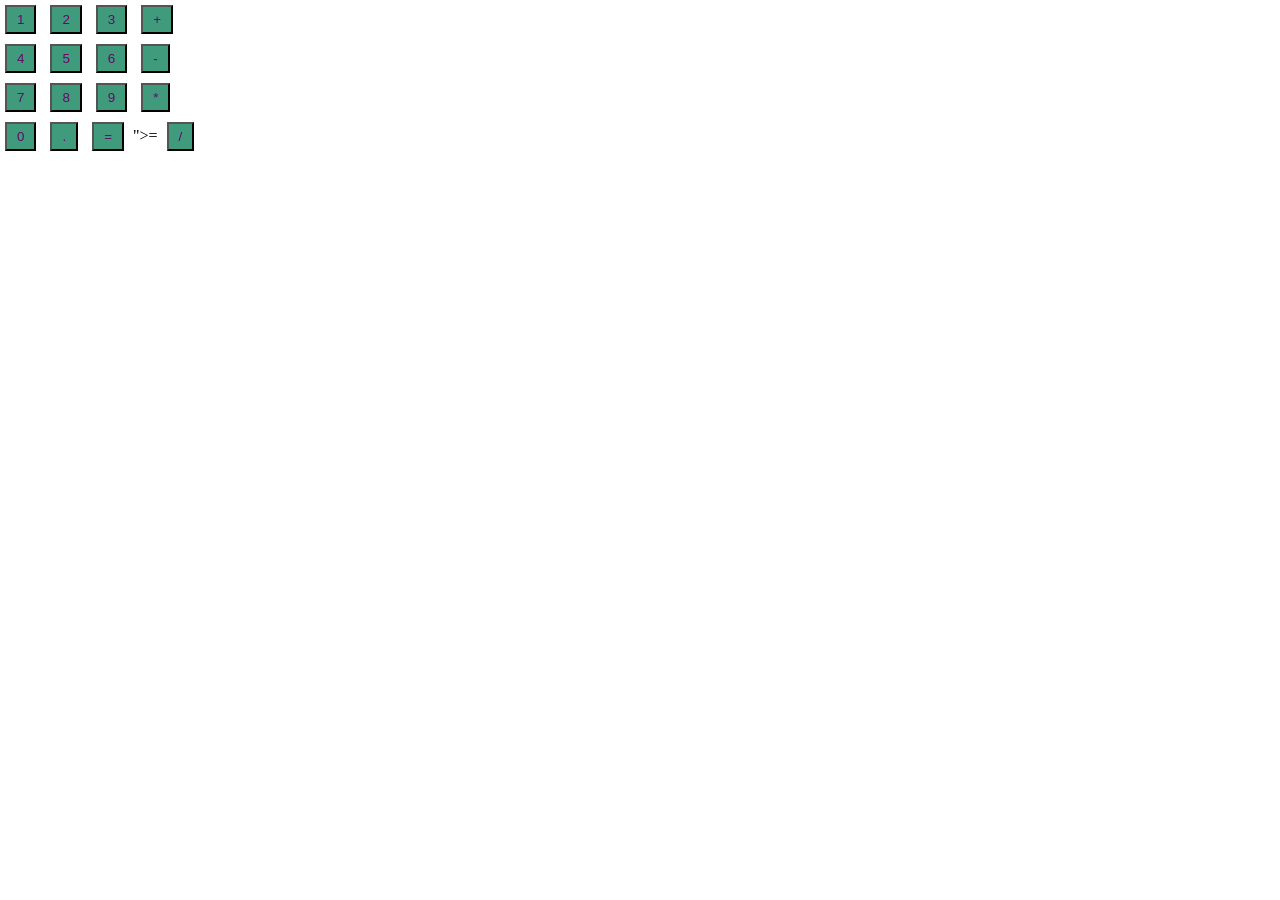
<file: index.html>
<!DOCTYPE html>
<html lang="en">
<head>
    <meta charset="UTF-8">
    <meta name="viewport" content="width=device-width, initial-scale=1.0">
    <link rel="stylesheet" href="/css/styles.css">
    <title>js basics</title>
</head>
<body>

<p>
    <button onclick="
            calculation += '1';
            console.log(calculation);
        ">1</button>
    <button onclick="
        calculation += '2';
        console.log(calculation);
        ">2</button>
    <button onclick="
          calculation += '3';
          console.log(calculation);
        ">3</button>
    <button onclick="
        calculation += ' + ';
        console.log(calculation);
        ">+</button>
</p>
<p>
    <button onclick="
            calculation += '4';
            console.log(calculation);
        ">4</button>
    <button onclick="
            calculation += '5';
            console.log(calculation);
        ">5</button>
    <button onclick="
            calculation += '6';
            console.log(calculation);
        ">6</button>
    <button onclick="
        calculation += ' - ';
        console.log(calculation);
    ">-</button>
</p>
<p>
    <button onclick="
            calculation += '7';
            console.log(calculation);
        ">7</button>
    <button onclick="
            calculation += '8';
            console.log(calculation);
        ">8</button>
    <button onclick="
            calculation += '9';
            console.log(calculation);
        ">9</button>
    <button onclick="
        calculation = ' * ';
        console.log(calculation);
        ">*</button>
</p>
<p>
    <button onclick="
      calculation += '0';
      console.log(calculation);
    ">0</button>

    <button onclick="
      calculation += '.';
      console.log(calculation);
    ">.</button>

    <button onclick="
      // Note: eval() takes a string and runs it as code.
      // Avoid using eval() in real world projects since
      // it can potentially be given harmful code to run.
      // Only use eval() for learning purposes.
      calculation = eval(calculation);
      console.log(calculation);
    ">=</button>
    ">=</button>

    <button onclick="
      calculation += ' / ';
      console.log(calculation);
    ">/</button>
  </p>


    
    <script>
        let calculation = '';

    </script>


</body>
</html>
</file>
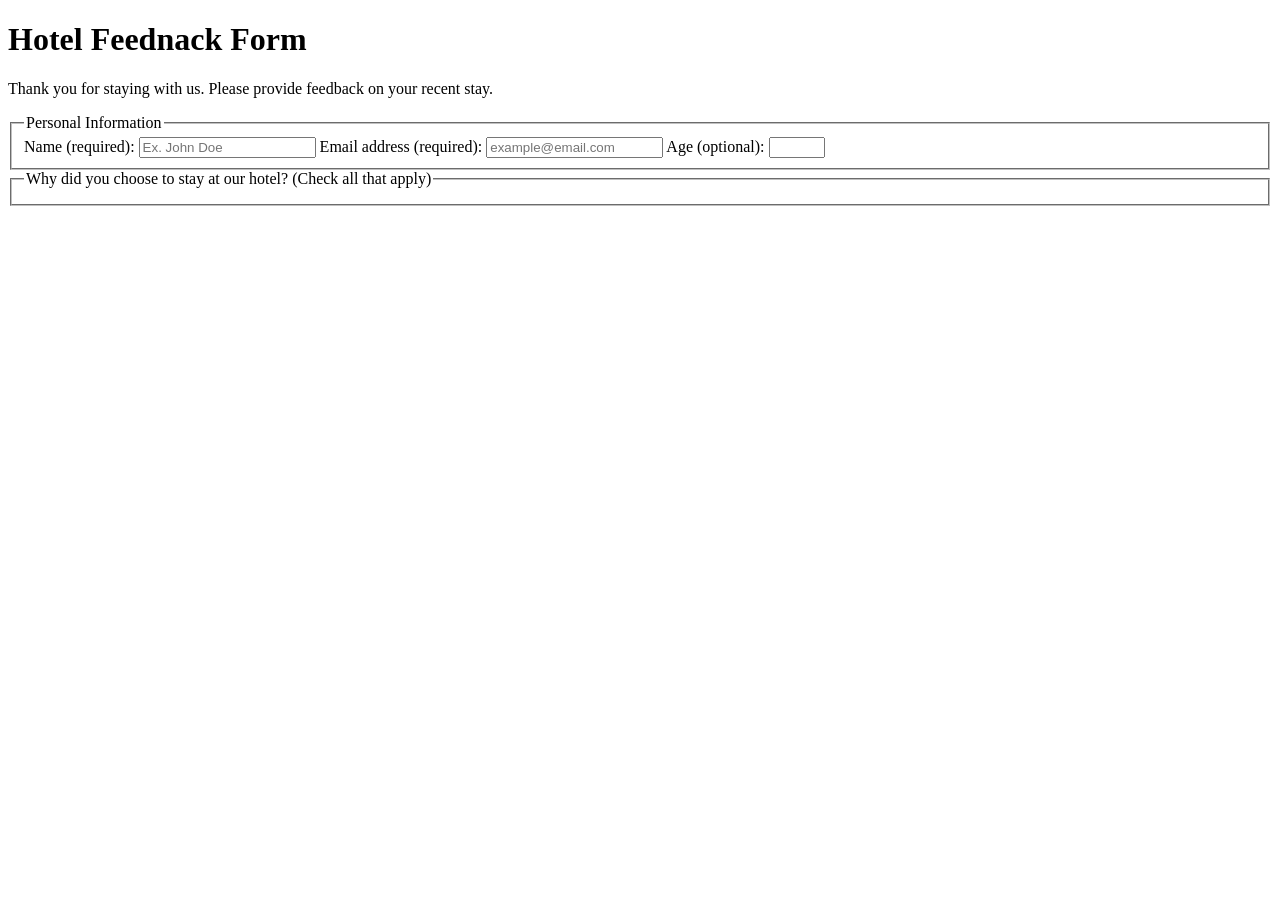
<file: htmlpractice.html>
<!DOCTYPE html>
<html lang="en">
<head>
    <meta charset="UTF-8">
    <meta name="viewport" content="width=device-width, initial-scale=1.0">
    <title>Document</title>
</head>
<body>
    <header>
        <h1>Hotel Feednack Form</h1>
        <p>Thank you for staying with us. Please provide feedback on your recent stay.</p>
    </header>
    <main>
        <form method="POST" action="https://hotel-feedback.freecodecamp.org">
            <fieldset>
                <legend>Personal Information</legend>
                <label for="full-name">Name (required):</label>
                <input type="text" size="20" id="full-name" name="name" placeholder="Ex. John Doe" required>
                <label for="email">Email address (required):</label>
                <input type="email" id="email" name="email" placeholder="example@email.com" required>
                <label for="age">Age (optional):</label>
                <input type="number" id="age" name="age" min="3" max="100">
            </fieldset>
            <fieldset>
                <legend>Why did you choose to stay at our hotel? (Check all that apply)</legend>
            </fieldset>
        </form>
    </main>
</body>
</html>
</file>
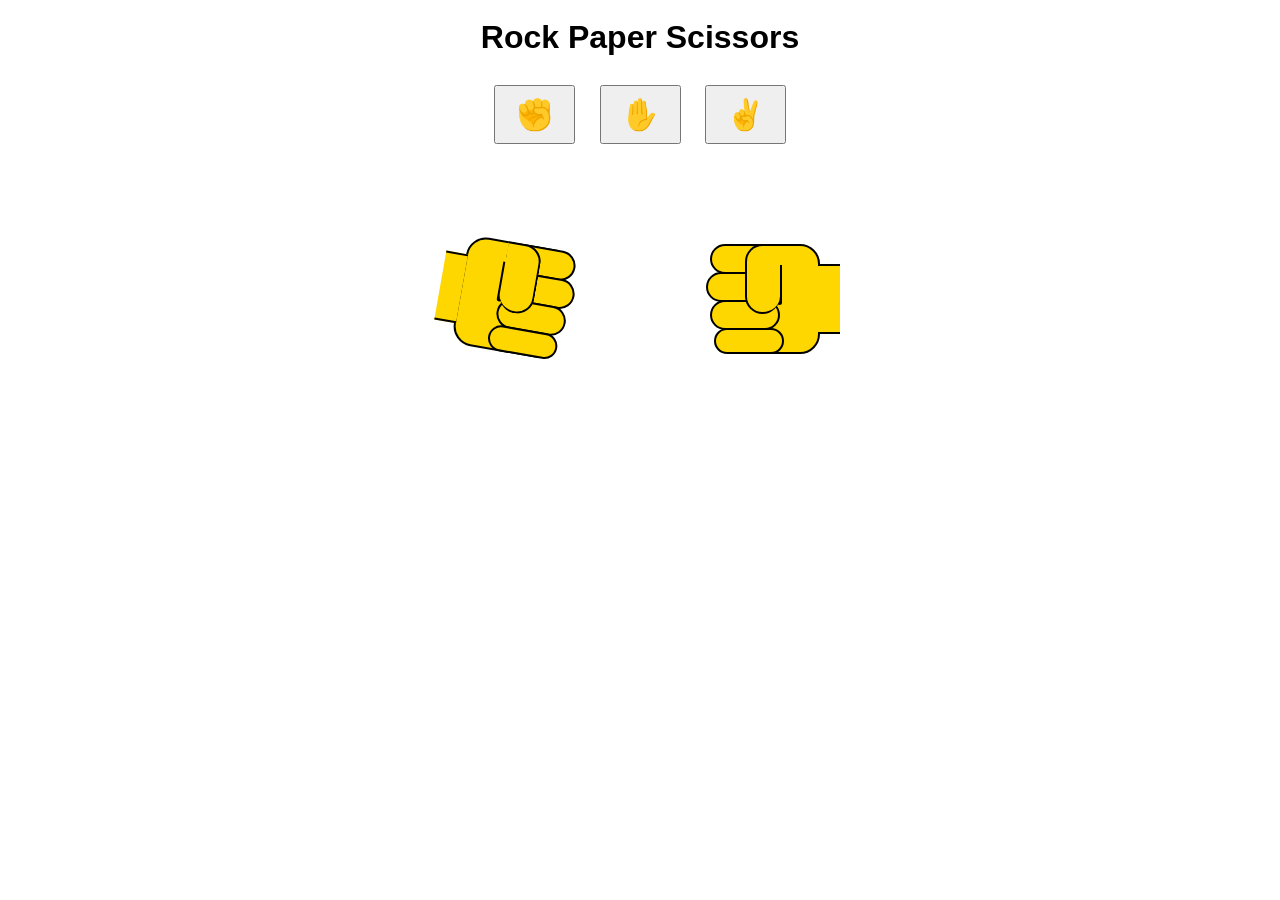
<file: rock-paper-scissors.html>
<!DOCTYPE html>
<html lang="en">
<head>
    <meta charset="UTF-8">
    <meta name="viewport" content="width=device-width, initial-scale=1.0">
    <link rel="stylesheet" href="rockpaper.css">
    <title>Rock Paper Scissors</title>
    <style>
        body {
            font-family: Arial, sans-serif;
            text-align: center;
        }
        button {
            font-size: 30px;
            padding: 10px 20px;
            margin: 10px;
            cursor: pointer;
        }
        #result {
            font-size: 20px;
            margin-top: 20px;
            font-weight: bold;
        }
    </style>
</head>
<body>

<!-- =========================================== -->
<!-- ჩართე ლაივსერვერი HTML ფაილიდან და ითამაშე -->
<!-- =========================================== -->




    <h1>Rock Paper Scissors</h1>
    
    <button onclick="playGame('Rock')">✊</button>
    <button onclick="playGame('Paper')">✋</button>
    <button onclick="playGame('Scissors')">✌</button>
    
    <p id="result"></p>

    <!-- Radio buttons for hand animations -->
    <input type="radio" id="rock-rock" name="rock-paper-scissors">
    <input type="radio" id="rock-paper" name="rock-paper-scissors">
    <input type="radio" id="rock-scissors" name="rock-paper-scissors">
    <input type="radio" id="paper-rock" name="rock-paper-scissors">
    <input type="radio" id="paper-paper" name="rock-paper-scissors">
    <input type="radio" id="paper-scissors" name="rock-paper-scissors">
    <input type="radio" id="scissors-rock" name="rock-paper-scissors">
    <input type="radio" id="scissors-paper" name="rock-paper-scissors">
    <input type="radio" id="scissors-scissors" name="rock-paper-scissors">

    <!-- Hands container -->
    <div id="hands">
        <div class="hand" id="computer-hand">
          <div class="fist"></div>
          <div class="finger finger-1"></div>
          <div class="finger finger-2"></div>
          <div class="finger finger-3"></div>
          <div class="finger finger-4"></div>
          <div class="thumb"></div>
          <div class="arm"></div>
        </div>

        <div class="hand" id="user-hand">
          <div class="fist"></div>
          <div class="finger finger-1"></div>
          <div class="finger finger-2"></div>
          <div class="finger finger-3"></div>
          <div class="finger finger-4"></div>
          <div class="thumb"></div>
          <div class="arm"></div>
        </div>
    </div>

    <script>
function playGame(playerMove) {

    const moves = ['Rock', 'Paper', 'Scissors'];
    const randomIndex = Math.floor(Math.random() * 3);
    const computerMove = moves[randomIndex];

    let result = '';
    if (playerMove === computerMove) {
        result = "It's a tie!";
    } else if (
        (playerMove === 'Rock' && computerMove === 'Scissors') ||
        (playerMove === 'Paper' && computerMove === 'Rock') ||
        (playerMove === 'Scissors' && computerMove === 'Paper')
    ) {
        result = 'You win!';
    } else {
        result = 'You lose!';
    }

    document.getElementById('result').textContent = `You picked ${playerMove}. Computer picked ${computerMove}. ${result}`;

    // Force a reset by removing "checked" attributes
    document.querySelectorAll('input[name="rock-paper-scissors"]').forEach(input => {
        input.checked = false; // Reset all buttons
    });

    // Force a short delay to refresh animations
    setTimeout(() => {
        const userChoice = playerMove.toLowerCase();
        const computerChoice = computerMove.toLowerCase();
        
        const selectedInput = document.getElementById(`${userChoice}-${computerChoice}`);
        if (selectedInput) {
            selectedInput.checked = true;
        }
    }, 50); // Small delay for reset effect
}
    </script>

</body>
</html>
</file>
<file: css/styles.css>
* {
  margin: 0;
  padding: 0;
}

button {
  padding: 5px 10px;
  margin: 5px;
  background: rgb(64, 154, 124);
  color: rgb(101, 8, 108);
}/*# sourceMappingURL=styles.css.map */
</file>
<file: rockpaper.css>
@import url('https://fonts.googleapis.com/css?family=Acme&display=swap');

@keyframes changeOrder {
  from { z-index: 9;}
  to { z-index: 1; }
}

@keyframes handShake {
  0%,100% { transform: rotate(10deg); }
  50% { transform: rotate(-10deg); }
}

@keyframes handShake2 {
  0%,100% { transform: rotateY(180deg) rotate(10deg); }
  50% { transform: rotateY(180deg) rotate(-10deg); }
}

html, body {
  margin: 0;
  padding: 0;
  border: 0;
  line-height: 1;
  font-family: Acme, Arial, sans-serif;
}

form {
  position: absolute;
  top: 0;
  right: 0;
  bottom: 0;
  left: 0;
  display: flex;
  align-items: center;
  justify-content: center;
  flex-direction: column;
}

h1 {
  text-align: center;
}

#hands {
  text-align: center;
}

input:checked ~ div .hand {
  animation: none !important;
}

.hand {
  margin: 20px;
  width: 200px;
  height: 200px;
  position: relative;
  transform: rotate(10deg);
  display: inline-block;
  animation: handShake 2s infinite;
}

.hand > div {
  position: absolute;
  box-sizing: border-box;
  border: 2px solid black;
  background: gold;
  transition: all 0.1s;
}

.fist {
  height: 110px;
  left: 40px;
  top: 50px;
  width: 90px;
  border-radius: 20px 0 0 20px;
}

.finger {
  width: 70px;
  height: 30px;
  border-radius: 20px;
  left: 80px;
  transform-origin: 0 50%;
}

.finger-1 { top: 50px; --dif: 0px; }
.finger-2 { top: 78px; left: 84px; --dif: 4px; }
.finger-3 { top: 106px; --dif: 0px; }
.finger-4 { top: 134px; height: 26px; left: 76px; --dif: -8px; }

div.thumb {
  width: 35px;
  height: 70px;
  
  border-radius: 0 20px 20px 20px;
  top: 50px;
  left: 80px;
  border-left: 0 solid;
  box-shadow: -17px 6px 0 -15px black;
}

div.arm {
  width: 22px;
  height: 70px;
  left: 20px;
  top: 70px;
  border: 0;
  border-top: 2px solid black;
  border-bottom: 2px solid black;
}

#user-hand {
  transform: rotateY(180deg);
  animation: handShake2 2s infinite;
  position: relative;
}

input[type="radio"] {
  position: absolute;
  top: -1000in;
  left: -1000in;
}

input[id$="scissors"]:checked ~ div #user-hand .finger-1,
input[id^="scissors"]:checked ~ div #computer-hand .finger-1 {
  width: 130px;
  transform:rotate(-5deg);
}

input[id$="scissors"]:checked ~ div #user-hand .finger-2,
input[id^="scissors"]:checked ~ div #computer-hand .finger-2 {
  width: 130px;
  transform:rotate(5deg);
}

input[id$="paper"]:checked ~ div #user-hand .finger-1,
input[id$="paper"]:checked ~ div #user-hand .finger-2,
input[id$="paper"]:checked ~ div #user-hand .finger-3,
input[id$="paper"]:checked ~ div #user-hand .finger-4,
input[id^="paper"]:checked ~ div #computer-hand .finger-1,
input[id^="paper"]:checked ~ div #computer-hand .finger-2,
input[id^="paper"]:checked ~ div #computer-hand .finger-3,
input[id^="paper"]:checked ~ div #computer-hand .finger-4 {
  left: 124px;
  left: calc(124px + var(--dif));
  width: 80px;
  border-left: 0;
  border-radius: 0 20px 20px 0;
}

#rock-rock:checked ~ div h2::before,
#paper-paper:checked ~ div h2::before,
#scissors-scissors:checked ~ div h2::before {
  content: "You Tied!"
}
#rock-paper:checked ~ div h2::before,
#paper-scissors:checked ~ div h2::before,
#scissors-rock:checked ~ div h2::before {
  content: "You Win!"
}
#rock-scissors:checked ~ div h2::before,
#paper-rock:checked ~ div h2::before,
#scissors-paper:checked ~ div h2::before {
  content: "Computer Wins!"
}

#message {
  text-align: center;
  display: none;
}

input:checked ~ #message {
  display: block;
}

#hands {
  display: flex;
  align-items: center;
  justify-content: center;
}

#icons {
  width: 30px;
  height: 200px;
  display: inline-flex;
  flex-direction: column;
}

#icons > div {
  flex: 1;
  align-items: center;
  justify-content: center;
  width: 60px;
  height: 60px;
  overflow: hidden;
  position: relative;
}


label:active {
  position:static; 
  margin-left: 60px;
}

label:active::before {
  content: "";
  position: absolute;
  top: 0;
  left: 0;
  width: 60px;
  z-index: 10;
  height: 60px;
}


label {
  animation: changeOrder 0.45s infinite linear;
  background: #f5f5f5;
  border: 1px solid #ccc;
  box-sizing: border-box;
  cursor: pointer;
  display: block;
  height: 60px;
  width: 60px;
  line-height: 60px;
  font-size: 2rem;
  position: absolute;
  top: 0;
  left: 0;
  user-select: none;
}

label:nth-of-type(1) { animation-delay: -0.00s; }
label:nth-of-type(2) { animation-delay: -0.15s; }
label:nth-of-type(3) { animation-delay: -0.30s; }
</file>
